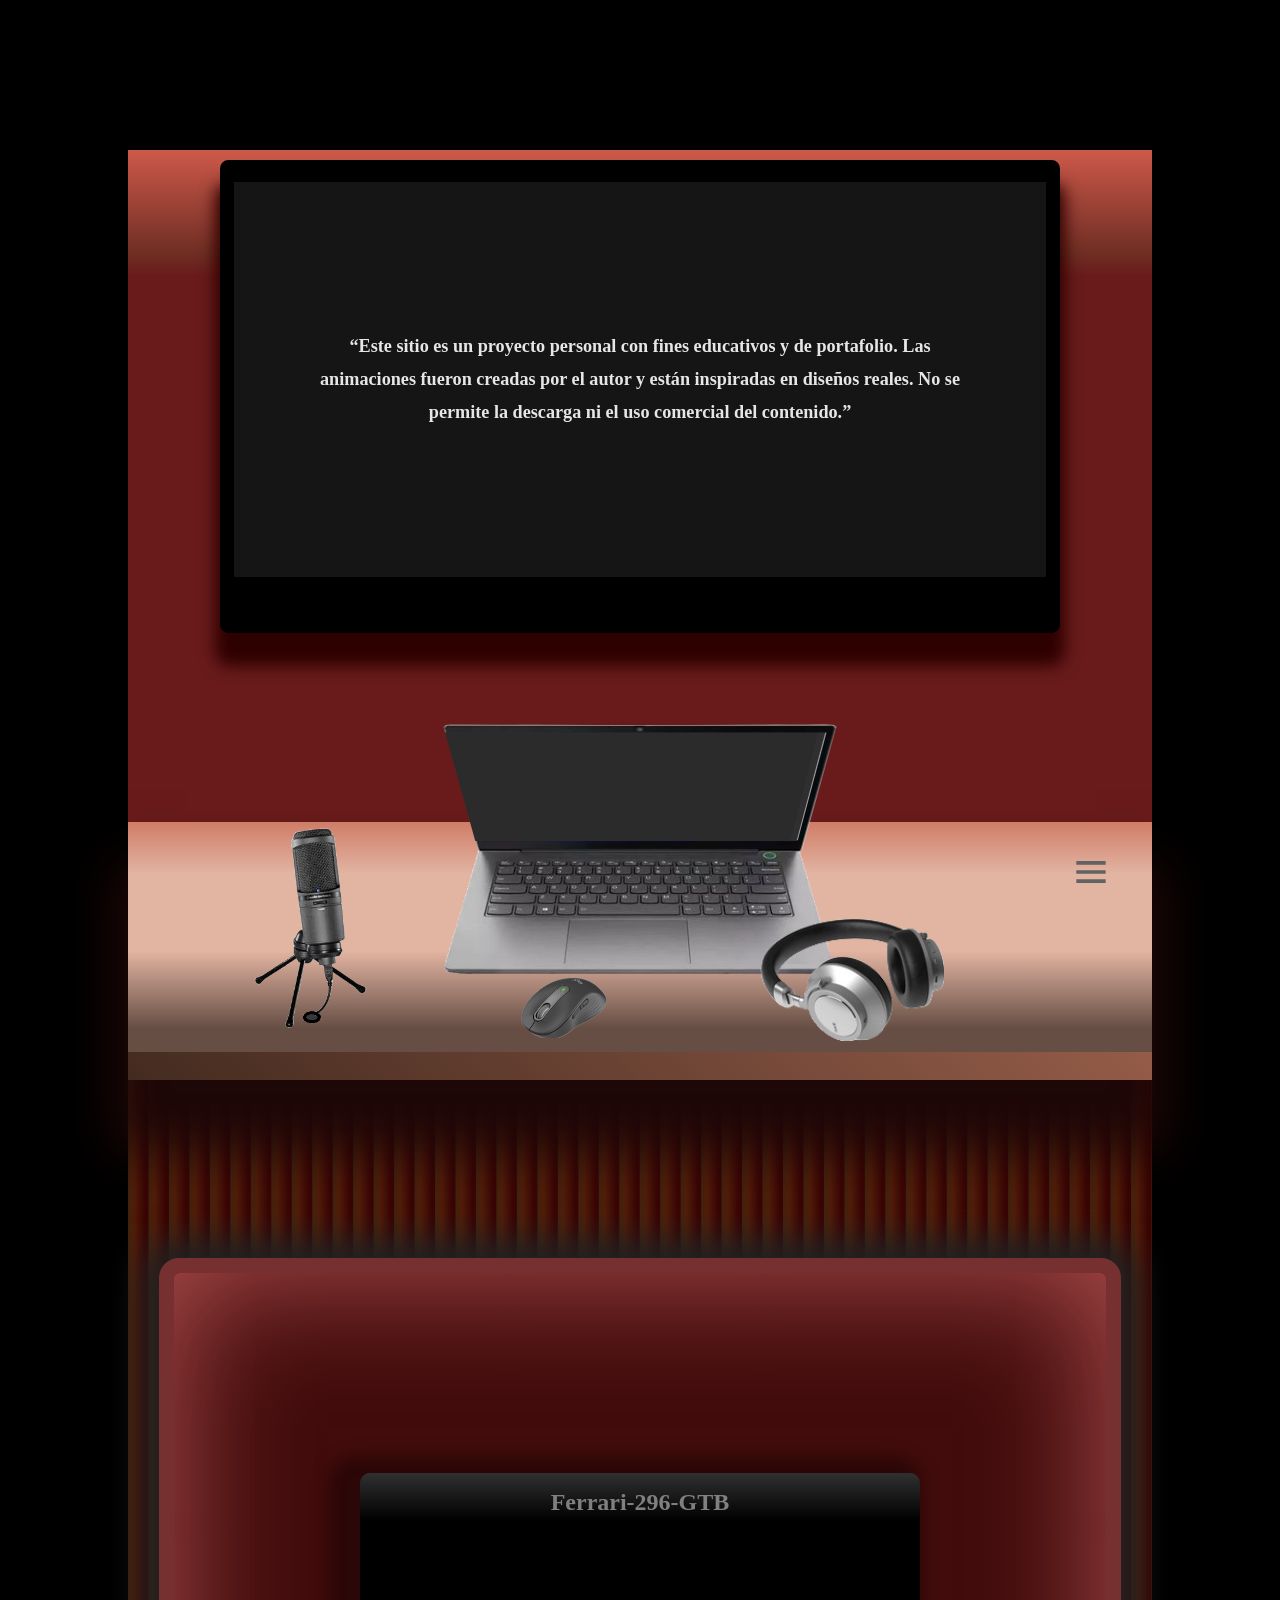
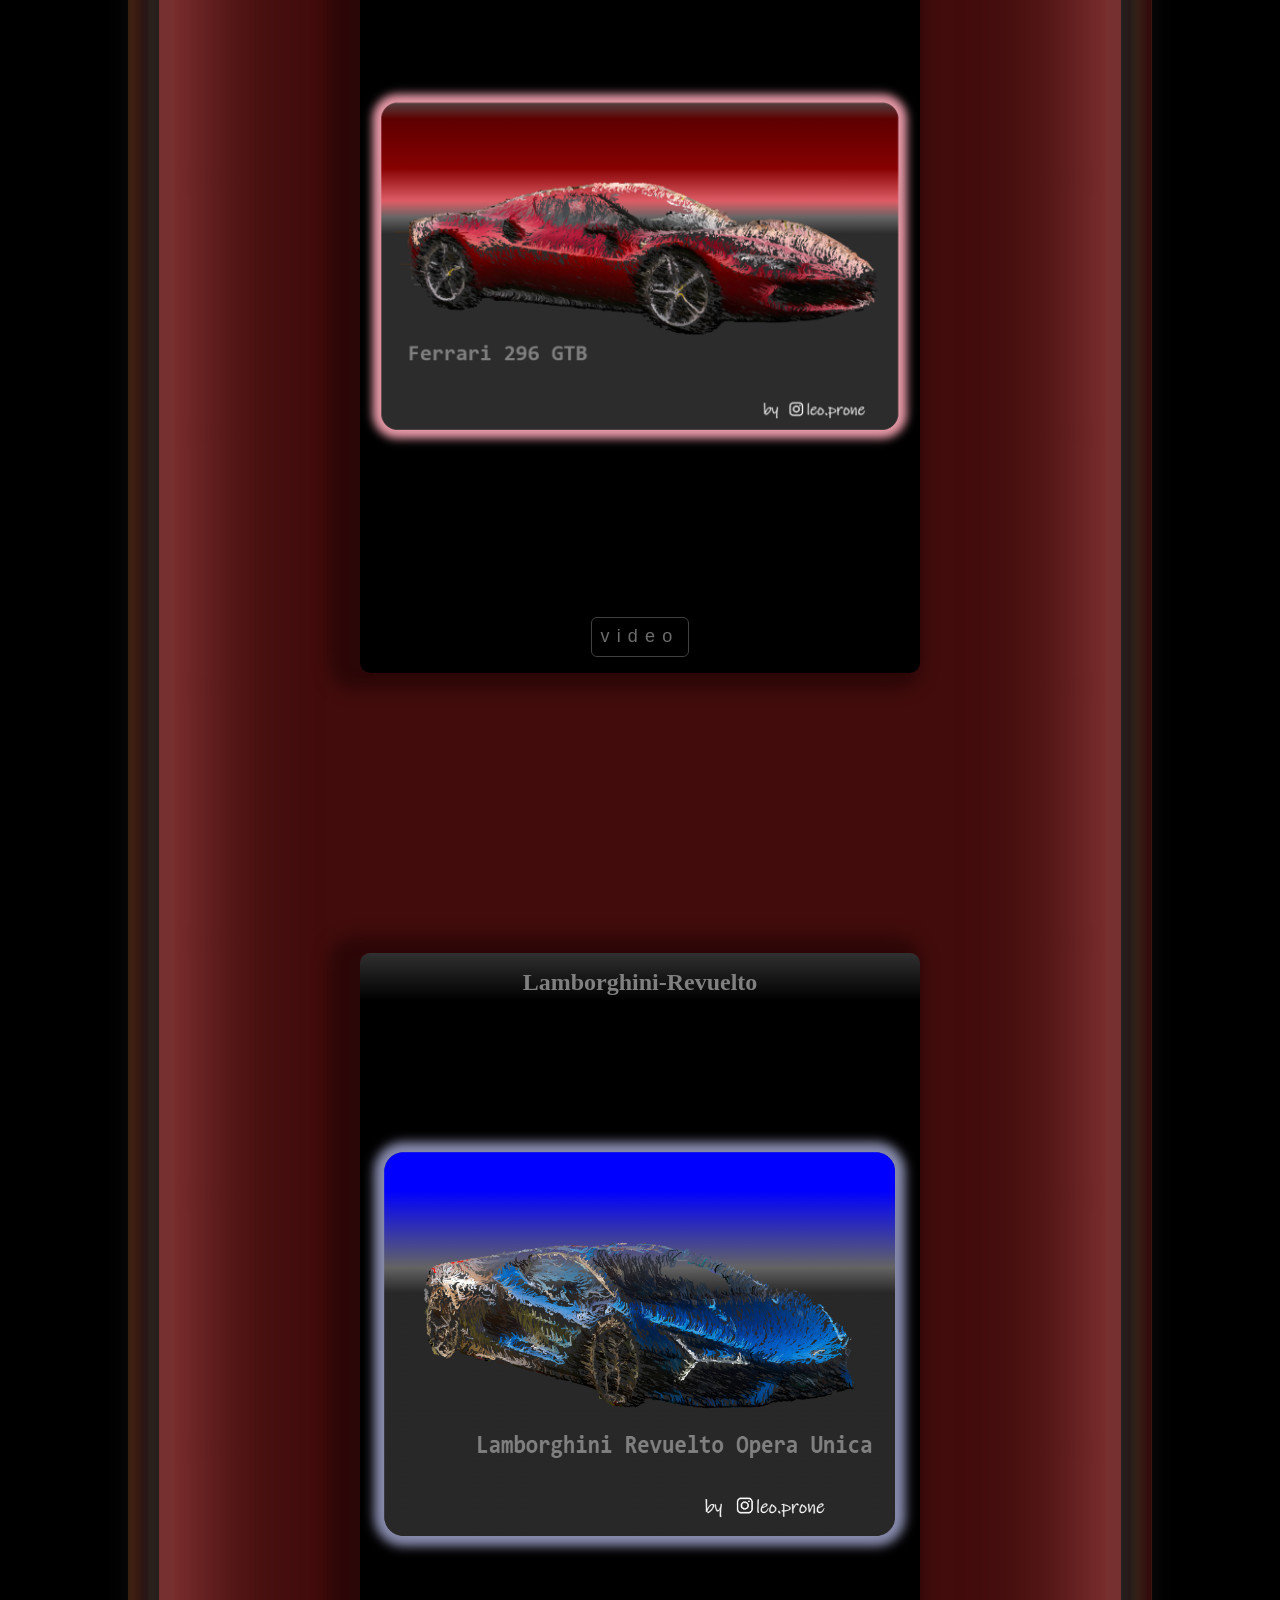
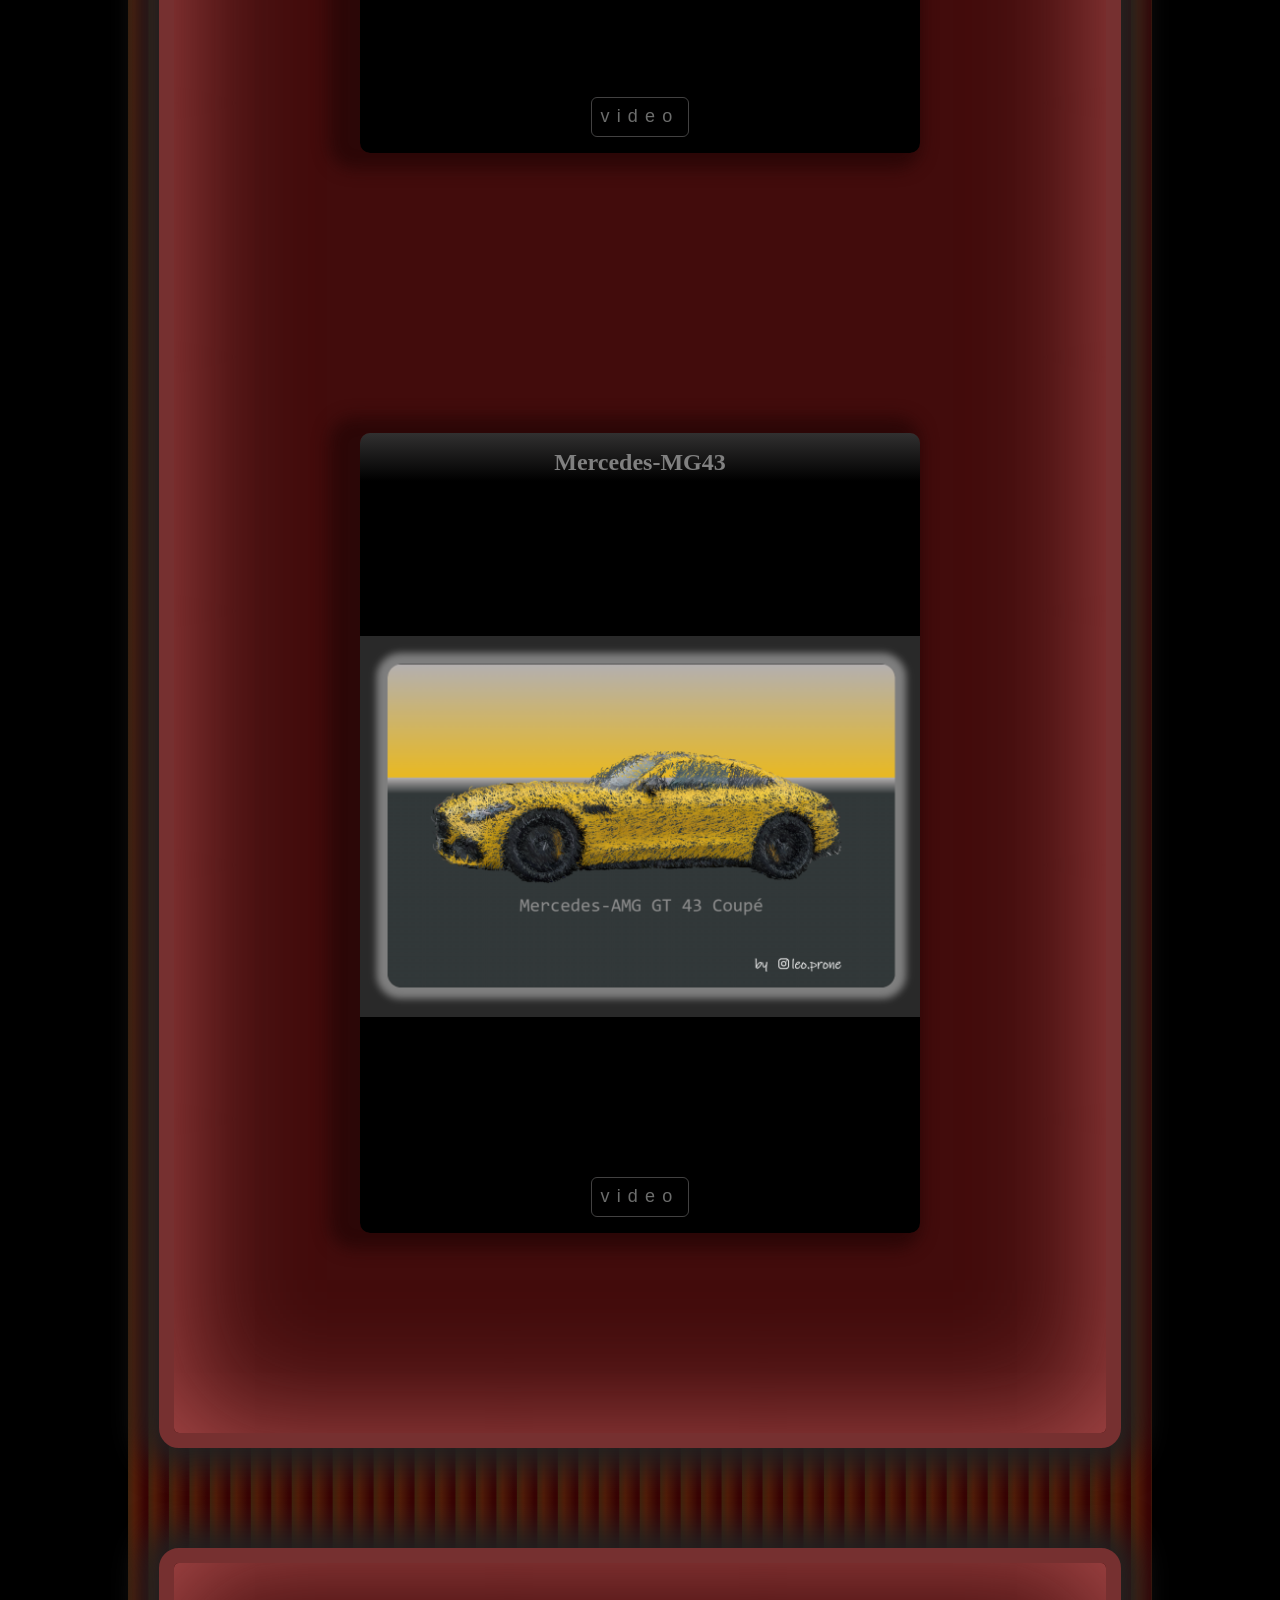
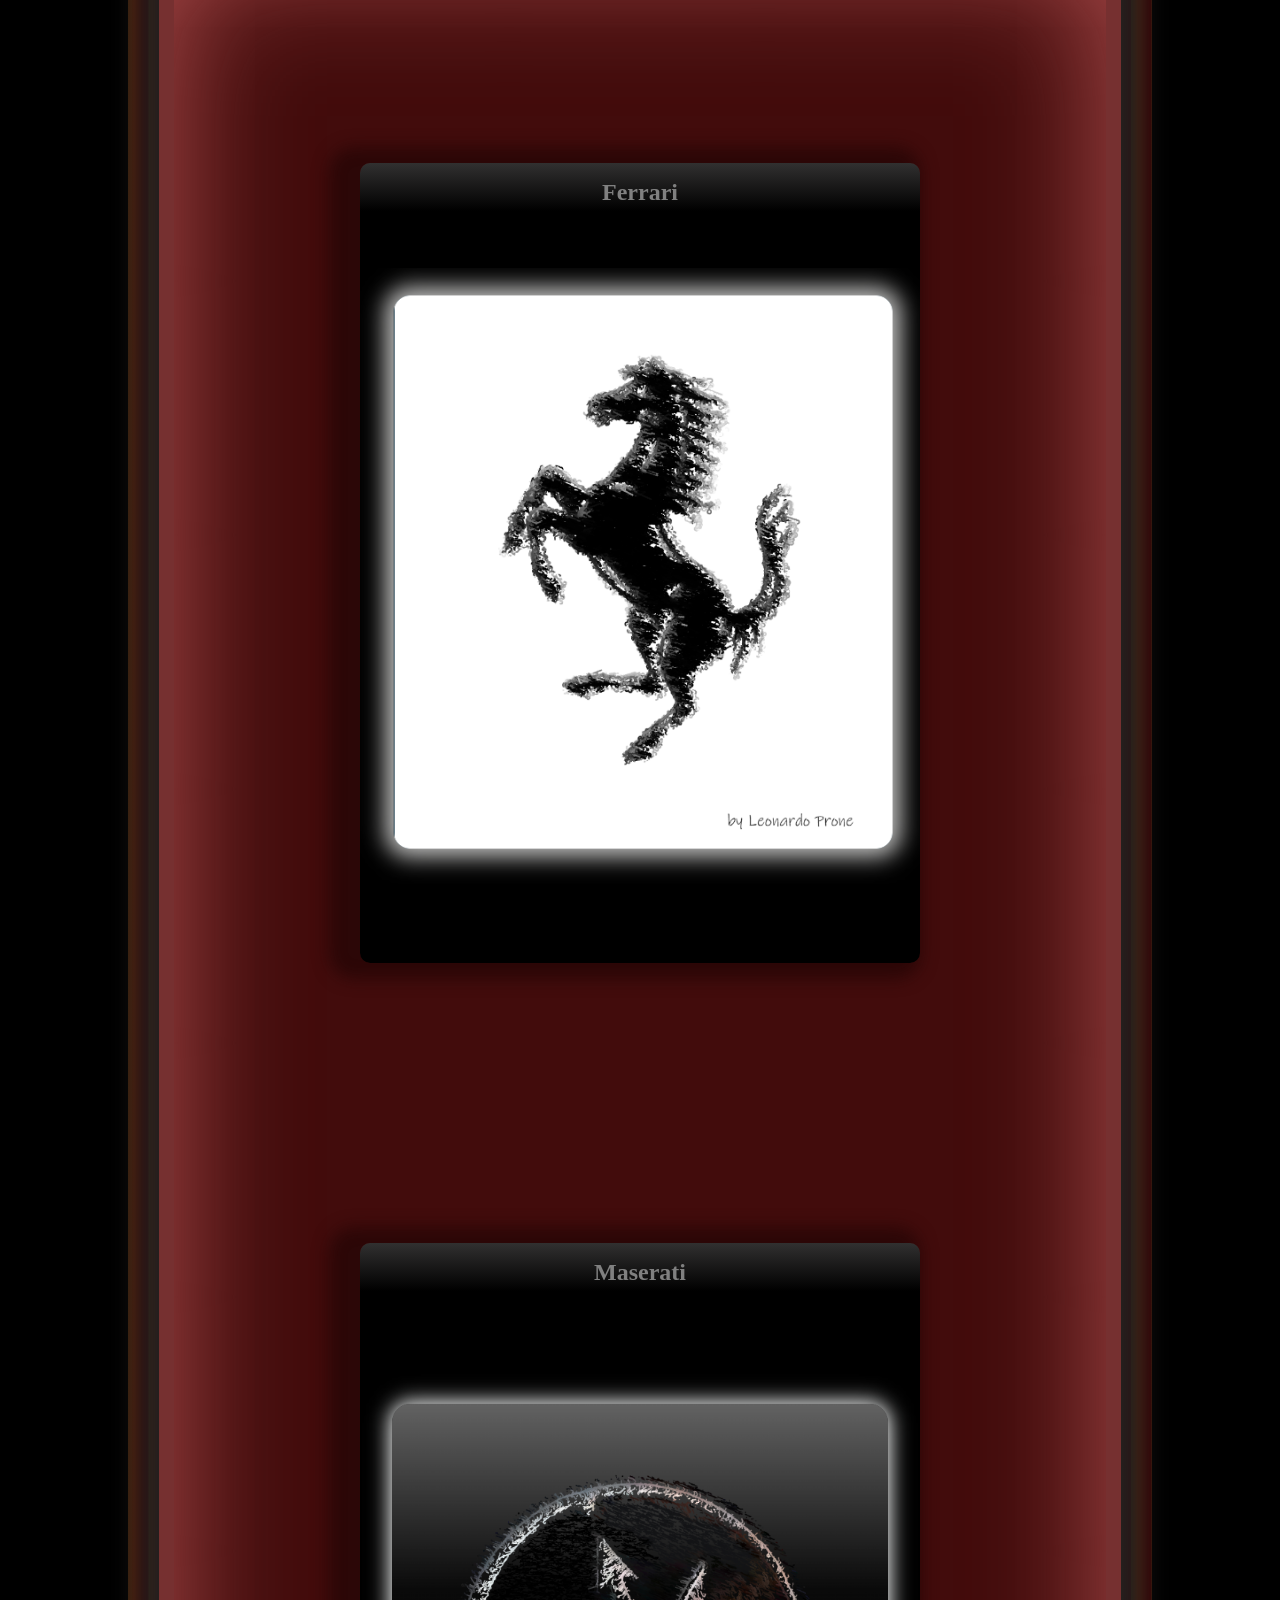
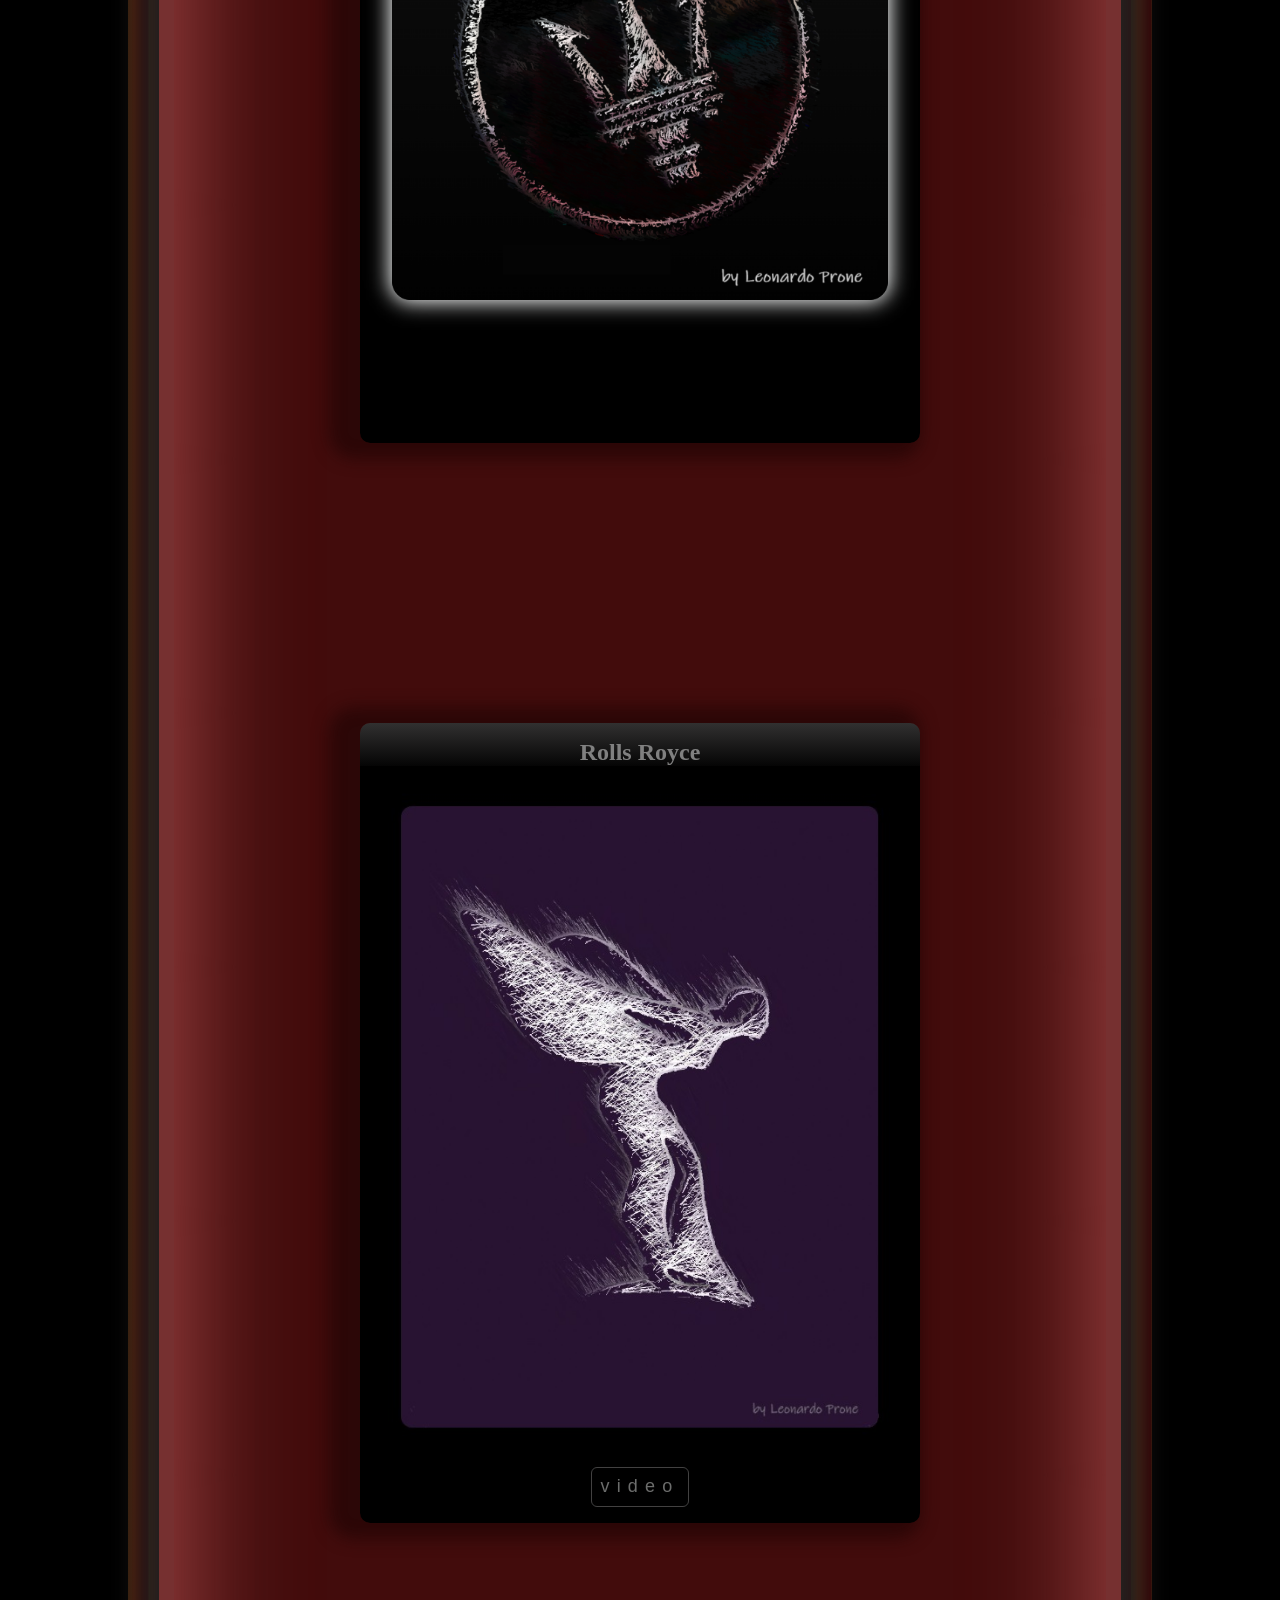
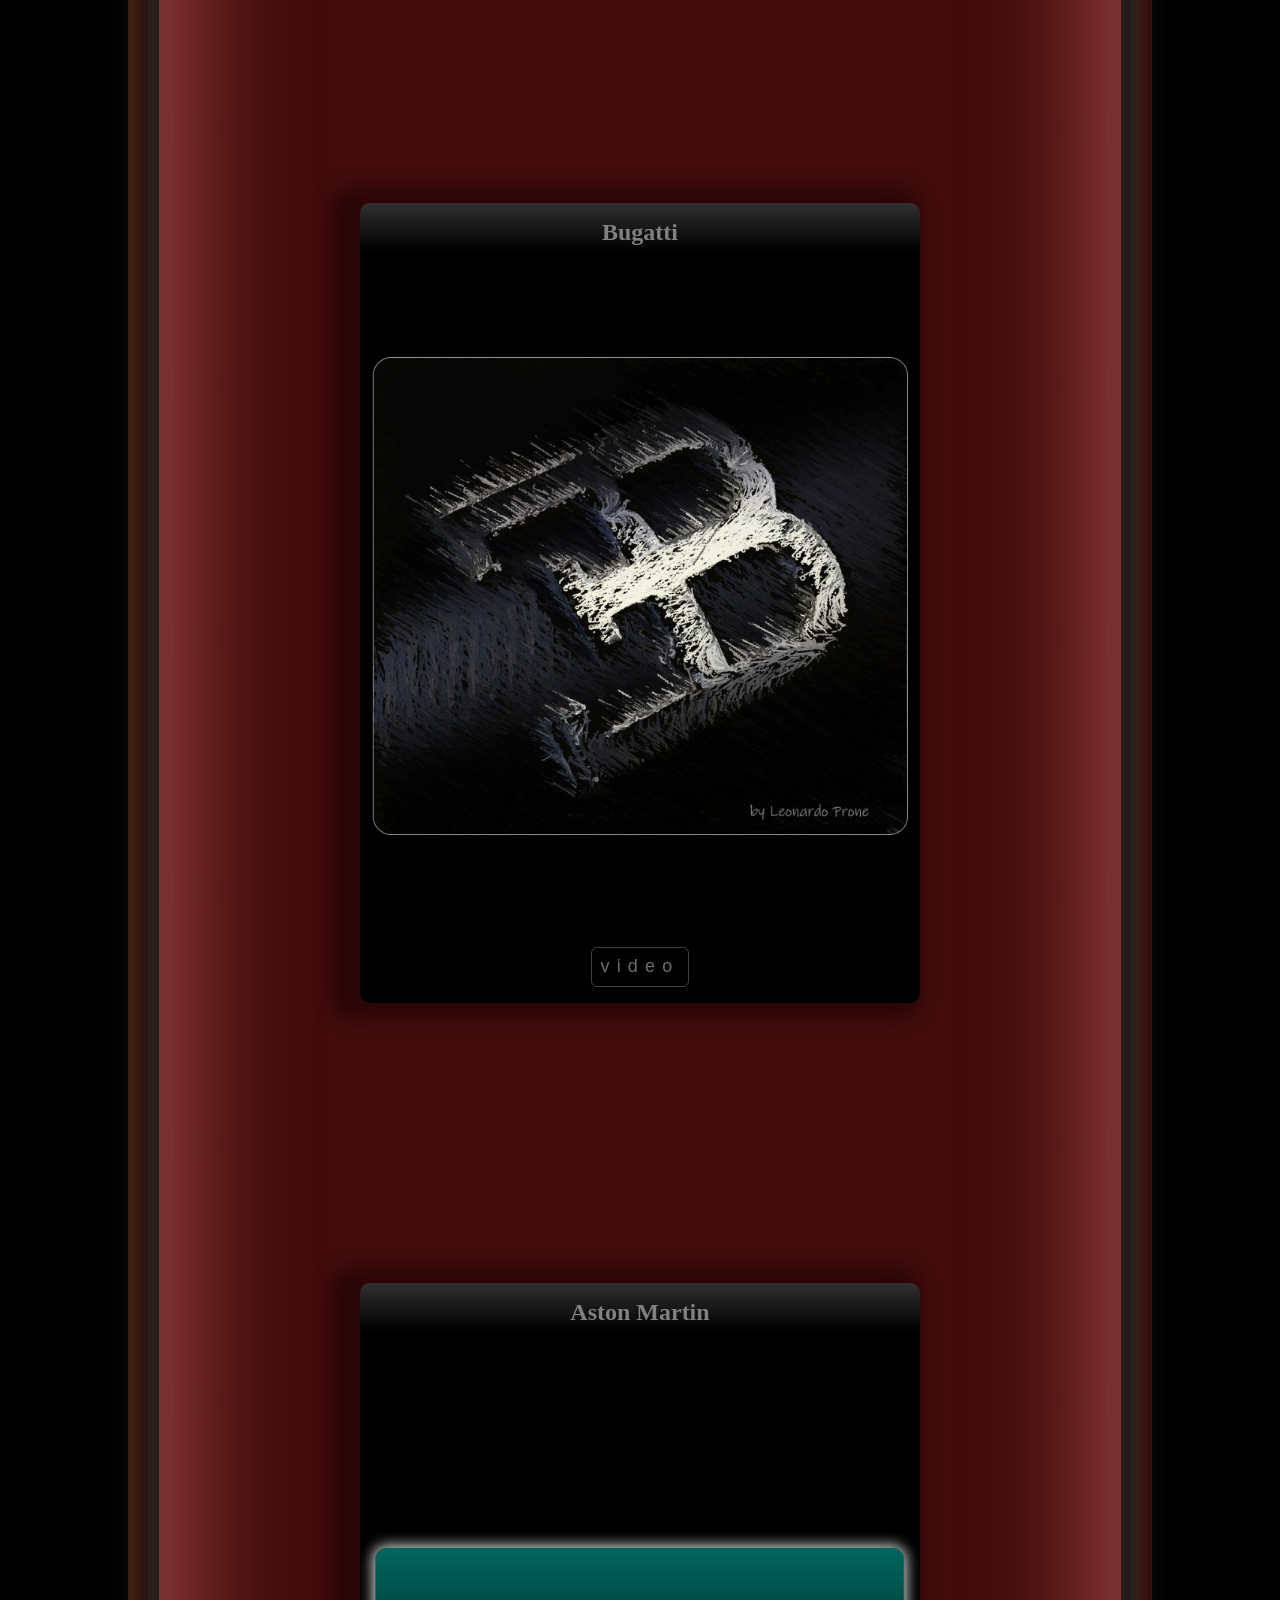
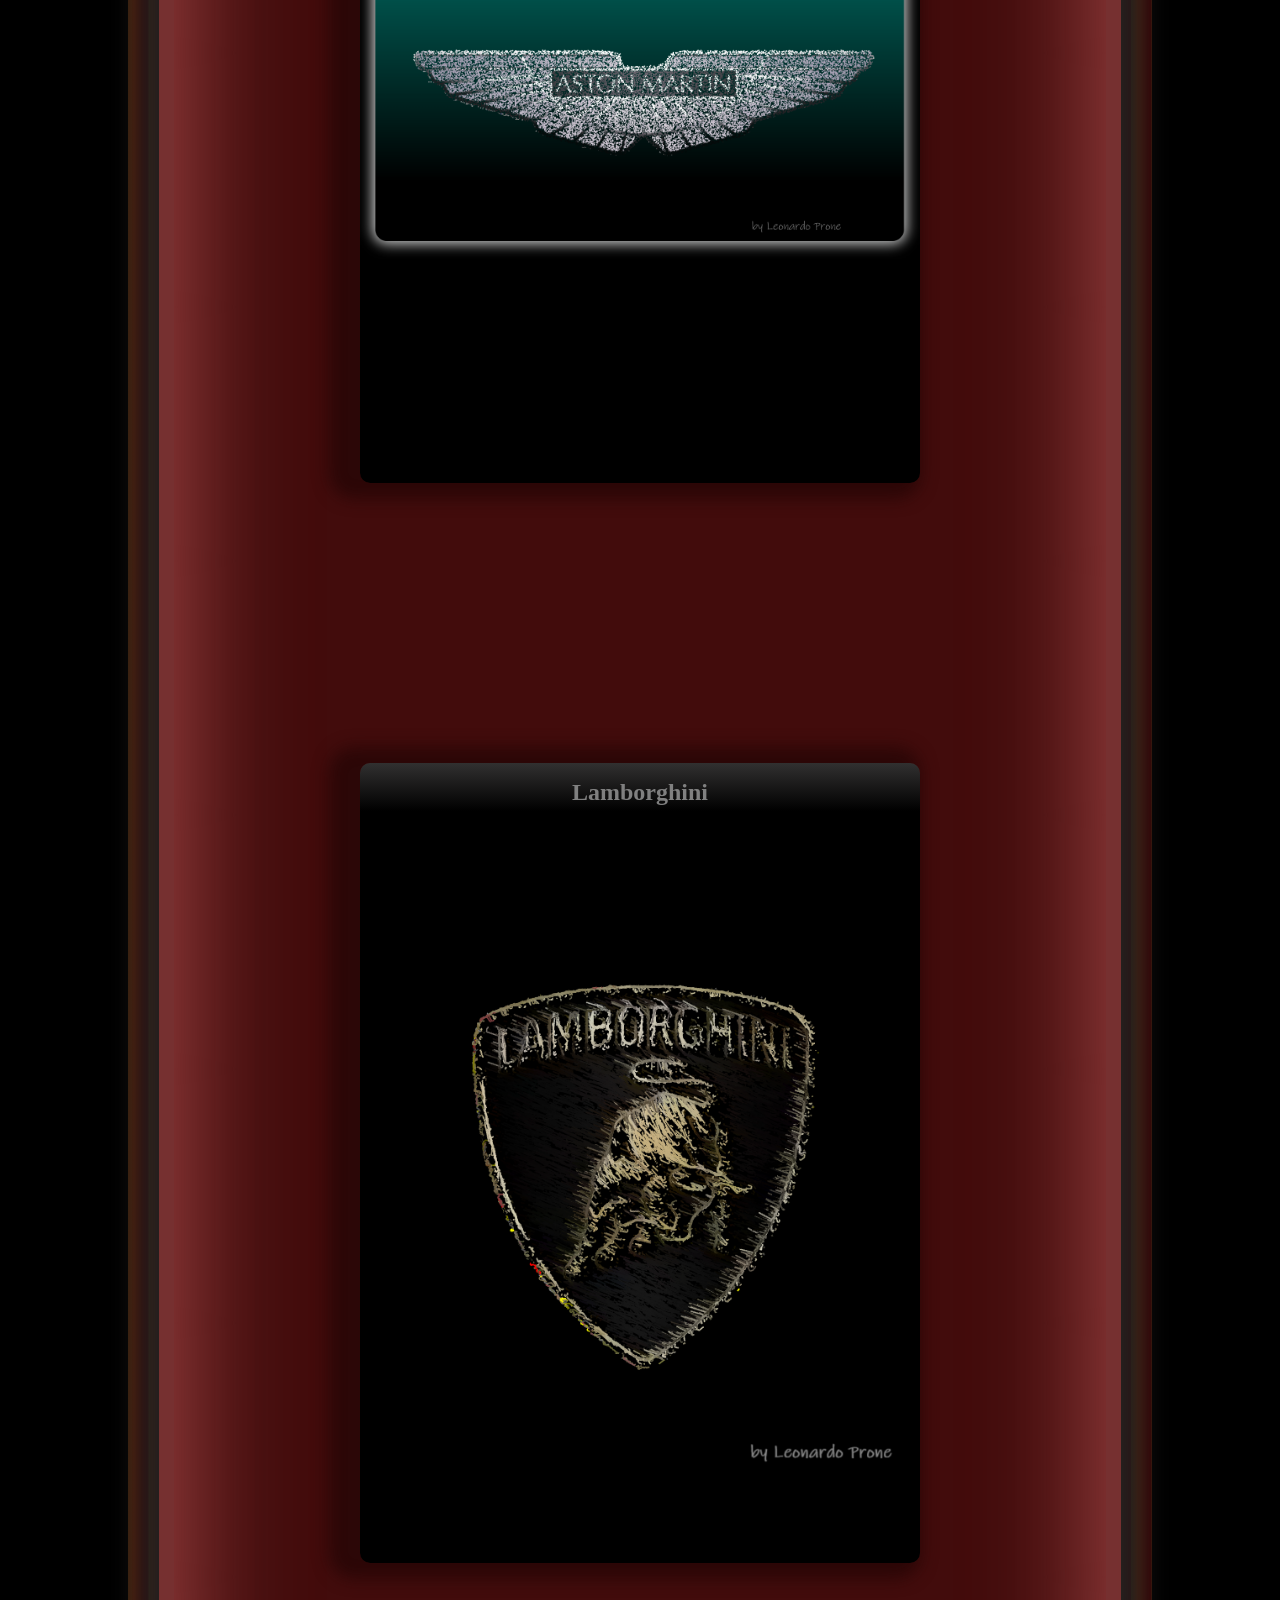
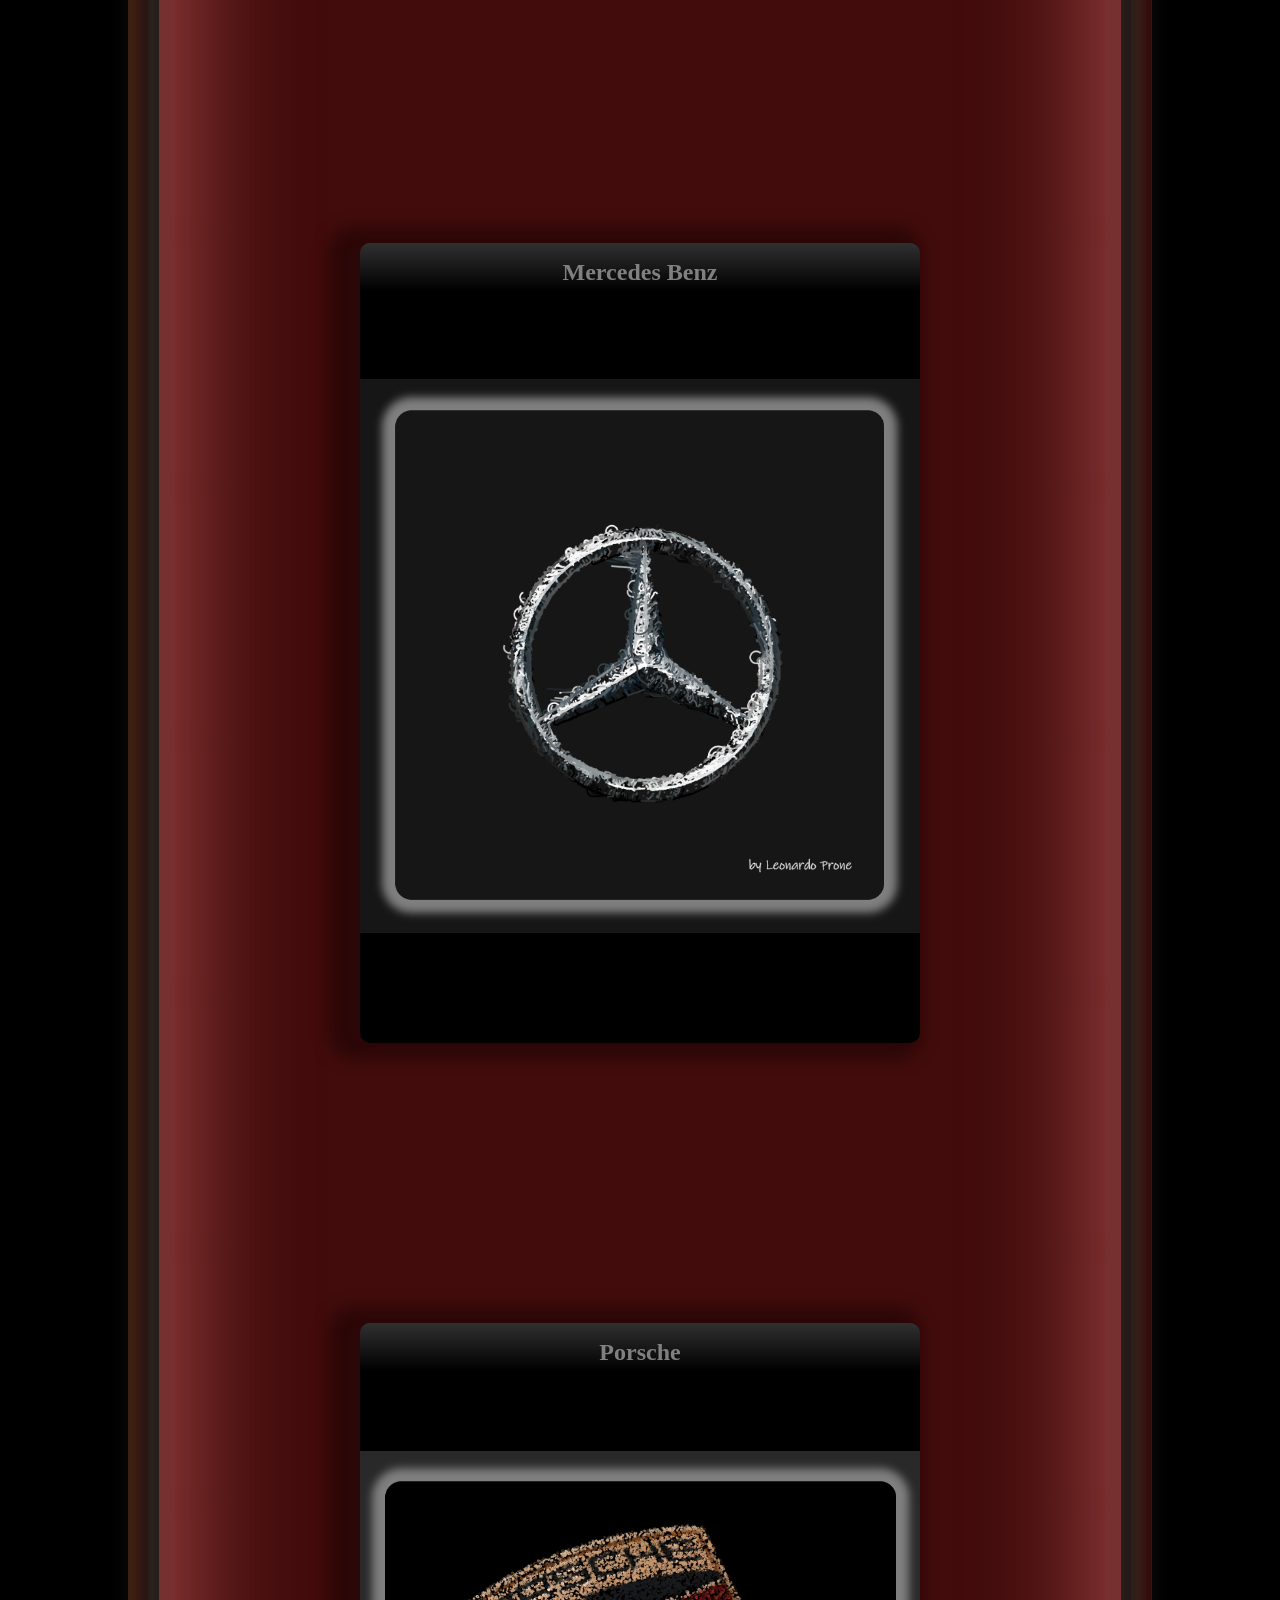
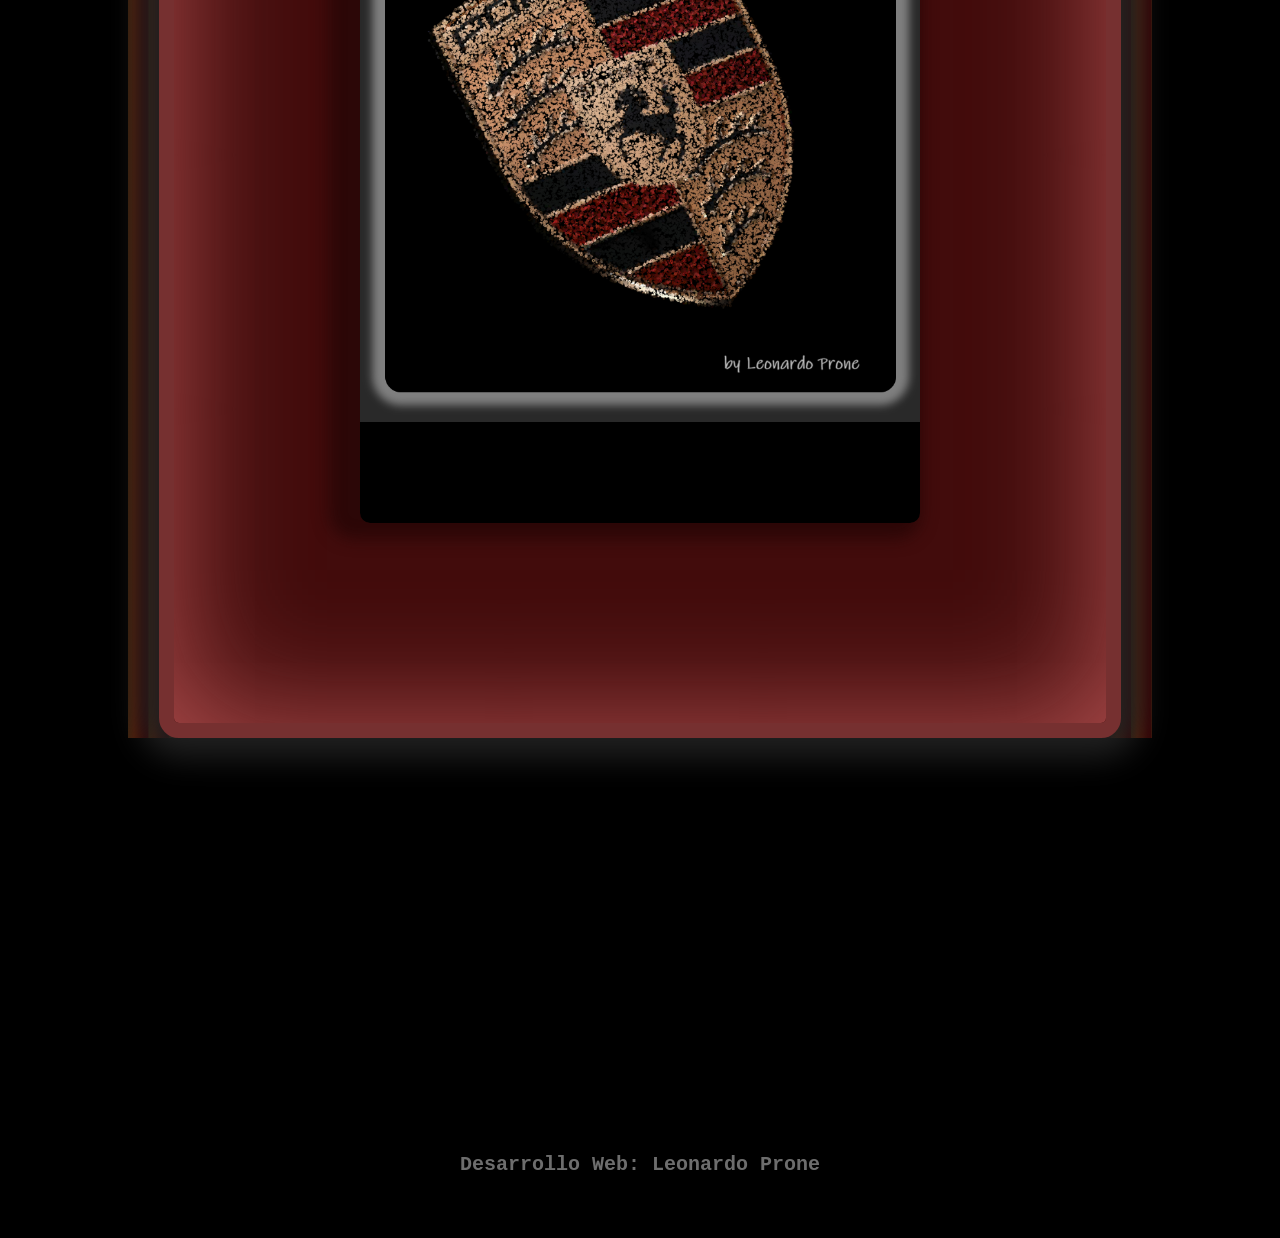
<file: index.html>
<!DOCTYPE html>
<html lang="es">
<head>
    <meta charset="UTF-8">
    <meta http-equiv="X-UA-Compatible" content="IE=edge">
    <meta name="viewport" content="width=device-width, initial-scale=1.0">
    <title>Leo Prone</title>
   <!-- <link rel="icon" href="assets/android-icon-192x192.png">
    -->
    <meta name="theme-color" content="rgb(91, 92, 92)"> 
   <!--  <link rel="stylesheet" href="styles/base.css"> -->
<!--    <link rel="stylesheet" href="styles/base.css">
   <link rel="stylesheet" href="styles/home.css"> 
   <link rel="stylesheet" href="styles/galeria.css">  -->
    
    <!--   <link rel="stylesheet" href="styles/albumes_comas.css"> 
     <link rel="stylesheet" href="styles/temas_individuales.css">  
     -->
     <link rel="stylesheet" href="styles/base.css"> 
     <link rel="stylesheet" href="styles/posta.css">
<!-- 


     <meta name="description" content="Modelo mecanicocuántico del átomo. Energía de orbitales. Radios covalentes o atómicos, iónicos. Energía de ionización. Afinidad electrónica.">
<meta name="theme-color" content="rgb(31, 31, 31)">
    
<link rel="canonical" href="https://www.tomoclasesonline.com/quimica-general-inorganica/estructura-atomica-tabla-periodica.html">
   
<link rel="icon" href="https://www.tomoclasesonline.com/assets/favicon-tco.png">
<link rel="apple-touch-icon" href="https://www.tomoclasesonline.com/assets/favicon-tco.png">

 -->
<!-- REDES SOCIALES -->


<meta property="og:title" content="Pablo Comas - Sitio oficial">
<meta property="og:description" content="">
<meta property="og:url" content="https://leoprone.github.io/pablocomas/index.html">
<meta property="og:image" content="https://leoprone.github.io/pablocomas/assets/hambre-fondo.jpg">

<meta name="twitter:card" content="summary_large_image">
<meta name="twitter:description" content="">
<meta name="twitter:title" content="Pablo Comas - Sitio oficial">
<meta name="twitter:site" content="@eniun_es">
<meta name="twitter:image" content="https://leoprone.github.io/pablocomas/assets/hambre-fondo.jpg">
<meta name="twitter:creator" content="@andylluch">

 
</head>




<body id="body" class="body-home overflow-hidden">


  <header class="header">

<!-- 
     -webkit-box-reflect: below 2rem linear-gradient(to bottom, rgba(0, 0, 0, 0), rgba(0, 0, 0, 0.5));
    -->
 
 <!-- 
    <div class="compartir">
      <h4>compartir</h4>
      <div class="contenedor-redes">
        <a class="facebook redes" href="javascript:void(0)" onclick="javascript:genericSocialShare('https://www.facebook.com/sharer.php?u=leoprone.github.io/pablocomas/index.html')">
          <svg class="redes" xmlns="http://www.w3.org/2000/svg" width="16" height="16" fill="currentColor" class="bi bi-facebook" viewBox="0 0 16 16">
         <path d="M16 8.049c0-4.446-3.582-8.05-8-8.05C3.58 0-.002 3.603-.002 8.05c0 4.017 2.926 7.347 6.75 7.951v-5.625h-2.03V8.05H6.75V6.275c0-2.017 1.195-3.131 3.022-3.131.876 0 1.791.157 1.791.157v1.98h-1.009c-.993 0-1.303.621-1.303 1.258v1.51h2.218l-.354 2.326H9.25V16c3.824-.604 6.75-3.934 6.75-7.951"/>
          </svg>
        </a>  
  
  
  
        <a href="https://twitter.com/share?ref_src=twsrc%5Etfw" class="twitter-share-button" data-show-count="false" target="_blank" rel="noopener">
          <svg class="redes" xmlns="http://www.w3.org/2000/svg" width="16" height="16" fill="currentColor" class="bi bi-twitter-x" viewBox="0 0 16 16">
            <path d="M12.6.75h2.454l-5.36 6.142L16 15.25h-4.937l-3.867-5.07-4.425 5.07H.316l5.733-6.57L0 .75h5.063l3.495 4.633L12.601.75Zm-.86 13.028h1.36L4.323 2.145H2.865z"/>
          </svg>
        </a>
      </div>
        <script async src="https://platform.twitter.com/widgets.js" charset="utf-8"></script>
    </div>
    
  

    TEXTO TRANSPARENTE CON IMAGEN DE FONDO
 
    h1{
      width: 300px;
      padding: 10px;
      font-size: 2.5rem;
      font-weight: bold;
      text-shadow: -8px 10px .5rem rgb(35, 34, 34);
      text-align: center;
      margin: 100px auto;
      border: 10px solid rgb(198, 195, 195);
      border-radius: 5px;
      background: url("assets/images/img-yo.jpg") no-repeat center bottom;
      -webkit-background-clip: text;
      background-size: cover;
      box-shadow: 0 15px 2rem .2rem black, inset 0 0 1rem .3rem rgb(125, 124, 124);
      background-clip: text;
      color: transparent;
     
    }
     -->




      <section class="container">       
              <!--<div class="logo">
               <a href="index.html#inicio"><img src="assets/android-icon-192x192.png" alt=""></a>
              </div>-->        
          
<!--          
              <button class="menu-btn">
                <svg xmlns="http://www.w3.org/2000/svg" width="44" height="44" viewBox="0 0 20 20">
                   <path d="M4 6H20V8H4zM4 11H20V13H4zM4 16H20V18H4z" />
                </svg>
                <svg class="none" xmlns="http://www.w3.org/2000/svg" width="44" height="44" viewBox="0 0 20 20">
                   <path
                     d="M16.192 6.344L11.949 10.586 7.707 6.344 6.293 7.758 10.535 12 6.293 16.242 7.707 17.656 11.949 13.414 16.192 17.656 17.606 16.242 13.364 12 17.606 7.758z" />
                </svg>
               </button> -->

               <button class="menu-btn">
                <svg xmlns="http://www.w3.org/2000/svg" width="44" height="44" viewBox="0 0 24 24">
                  <path d="M4 6H20V8H4zM4 11H20V13H4zM4 16H20V18H4z" />
                </svg>
                <svg class="none" xmlns="http://www.w3.org/2000/svg" width="44" height="44" viewBox="0 0 24 24">
                  <path
                    d="M16.192 6.344L11.949 10.586 7.707 6.344 6.293 7.758 10.535 12 6.293 16.242 7.707 17.656 11.949 13.414 16.192 17.656 17.606 16.242 13.364 12 17.606 7.758z"/>
                </svg>
              </button>

        <nav class="menu">
          <a href="" class="contacto-mio">leoprone@gmail.com</a>
        <!--   <a href="index.html#discografia">Discografía</a>
          <a href="index.html#galeria">Galería</a>
          <a href="index.html#agenda">Agenda</a>
          <a href="https://pablocomas.bandcamp.com/" target="_blank" rel="noopener">Tienda</a>
          <a href="index.html#contacto">Contacto</a> -->
          <!--<a href="privacy_policy.html">Política de Privacidad</a>-->
          <br>
          <br>

        </nav>
      </section>
    </header>

  


    <div class="bienvenida-container">
      <div class="bienvenida">Bienvenido</div> 
    </div>

<div class="container-total">
 <!--  <div class="bienvenida-container">
    <div class="bienvenida">Bienvenido</div> 
  </div> -->
  
      <div class="pared-monitor">
        
            <div class="botones-download-video">
              <!--  botón descarga video Ferrari 296GTB -->
             <!--  <div id="btn-download-video-ferrari296" class="btn-download display-none">
                  <a  href="assets/videos/video_audio_ferrari296GTB_compr.mp4"  download="video_ferrari296"></a>
              </div> -->

              <!--  botón descarga video  Lamborghini Revuelto   -->
             <!--  <div id="btn-download-video-lamborghini-revuelto" class="btn-download display-none">
                <a  href="assets/videos/video_lamborghini_revuelto.mp4"  download="video_lamborghini_revuelto"></a>
            </div>
 -->
            
              <!--  botón descarga video Mercedes MG43  -->
             <!--  <div id="btn-download-video-mercedes-mg43" class="btn-download display-none">
                <a  href="assets/videos/video_mercedes_mg43.mp4"  download="video_mercedes_mg43"></a>
            </div>
 -->
              <!--  botón descarga video logo Bugatti - audio  -->
            <!--   <div id="btn-download-video-logo-bugatti-audio" class="btn-download display-none">
                <a  href="assets/videos/video_audio_logo_bugatti_compr.mp4"  download="video_audio_logo_bugatti_compr.mp4"></a>
            </div> -->

            
              <!--  botón descarga video logo Rolls Royce -->
            <!--   <div id="btn-download-video-logo-rolls-royce" class="btn-download display-none">
                <a  href="assets/videos/video_logo_rolls_royce_compr.mp4"  download="video_logo_rolls_royce_compr.mp4"></a>
            </div> -->

            </div>
   
      <div id="monitor" class="monitor">
   <!--   <video id="video-graffiti" class="video video-graffiti display-none" loop src="assets/videos/video_mercedes_mg43.mp4" width="300" height="169"></video>
    -->
          <p id="aviso">
            “Este sitio es un proyecto personal con fines educativos y de portafolio. Las animaciones fueron creadas por el autor y están inspiradas en diseños reales. No se permite la descarga ni el uso comercial del contenido.”
          </p>
        
          <video id="video-ferrari-296"  class="video display-none"  src="assets/videos/video_audio_ferrari296GTB_compr.mp4" loop></video>
          <video id="video-lamborghini-revuelto" class="video display-none" src="assets/videos/video_lamborghini_revuelto.mp4" loop></video>
          <video id="video-mercedes-mg43" class="video display-none" src="assets/videos/video_mercedes_mg43.mp4" loop></video>
          <video id="video-logo-bugatti" class="video display-none" src="assets/videos/video_audio_logo_bugatti_compr.mp4" loop></video>
          <video id="video-logo-rolls-royce" class="video display-none" src="assets/videos/video_logo_rolls_royce_compr.mp4" loop></video>
   
  </div>
  <div id="monitor-mobile" tabindex="-1" ></div> 
</div>

   


   

<div class="notebook-table">

  <div class="notebook">
    <div  class="display">
      <div class="black-screen"></div>
      <div class="explorer-container">
       
          <ul class="nav">
          <li><input type="button" id="btn-graffiti" class="btn-video" ></li>
           
      
            <li><span>assets</span>
              <ul class="submenu">
                <li><a href="">img_1.jpg</a></li>
                <li><a href="">img_2.jpgl</a></li>
                <li><a href="">img_3.jpg</a></li>
                <li><a href="">img_4.jpg</a>
                <li><a href="">img_5.jpg</a>
                <li><a href="">img_6.jpg</a>
                
                
               </ul>
             </li>
              <li>
                  <span>Components</span>
                  
                </li>
                <li>
                  <span>Modules</span>
                  
                </li>
                <li>
                  <span>js</span>
                  
                </li>

                <li><span>styles</span>
                  
                    </li>
      
                <li><span>index.html</span></li>

              </ul>
            
        
      </div> 

      <div class="file-container">
        <pre id="file" class="file"></pre>
      </div>

<div id="monitor-desk" tabindex="-1"></div> 



    </div>
    <div class="kb">
      <div class="btn-power-notebook"></div>
    </div>



    <div class="auriculares"></div>
    <div class="mic"></div>
    <div class="mouse"></div> 
  </div>
      
  <!-- <button id="ver-codigo" class="ver-codigo">Demo</button>  
  
   <a href="#monitor"><button id="ver-codigo" class="ver-codigo">Demo</button></a>  
   -->
  <div class="table">
    
  </div> 
</div>








<section class="images">
  
  <!--  FERRARI 296 GTB  -->
 <div class="card">
  <!-- <a href="assets/images/img_ferrari296GTB.png"  class="btn-video" download="Ferrari-296-GTB"></a>
 -->
   <span class="marca">Ferrari-296-GTB</span>
   <div class="image">
    <img src="assets/images/img_ferrari296GTB.png">
  </div>
  <a href="#monitor"><input type="button" class="btn-video" id="btn-ferrari-296" value="video"></a>

   </div>
   

 <!--  LAMBORGHINI REVUELTO  -->
 <div class="card">
  <!-- <a href="assets/images/img_lamborghini_revuelto.png"  class="btn-video" download="Lamborghini-Revuelto"></a>
 -->
  <span class="marca">Lamborghini-Revuelto</span>
  <div class="image">
    <img src="assets/images/img_lamborghini_revuelto.png">
  </div>
  <a href="#monitor"><input type="button" class="btn-video" id="btn-lamborghini-revuelto" value="video"></a>
  
   </div>
 


 <!--  MERCEDES MG43  -->
 <div class="card">
 <!--  <a href="assets/images/img_mercedes_amg_gt43.png"  class="btn-video" download="Mercedes-MG43"></a> -->
   <span class="marca">Mercedes-MG43</span>
   <div class="image">
    <img src="assets/images/img_mercedes_amg_gt43.png">
  </div>
  <a href="#monitor"><input type="button" class="btn-video" id="btn-mercedes-mg43" value="video"></a>
 
   </div>
 
</section> 




<section class="images">
  
  <!--  FERRARI LOGO  -->
 <div class="card">
  <!-- <a href="assets/images/img_logo_ferrari.png"  class="btn-video" download="logo_ferrari"></a>
 -->
   <span class="marca">Ferrari</span>
   <div class="image">
    <img src="assets/images/img_logo_ferrari.png">
  </div>
  <!-- <a href="#monitor"><input type="button" class="btn-video" id="btn-logo-ferrari" val></a> -->
 
  </div>
   



 <!--  MASERATI LOGO -->
 <div class="card">
 <!--  <a href="assets/images/img_logo_maserati.png"  class="btn-video" download="logo_maserati"></a>
 -->
   <span class="marca">Maserati</span>
   <div class="image">
    <img src="assets/images/img_logo_maserati.png">
  </div>
  <!-- <a href="#monitor"><input type="button" class="btn-video" id="btn-logo-maserati" value="video"></a> -->
 
   </div>
 



 
 <!--  ROLLS ROYCE LOGO -->
 <div class="card">
  <!-- <a href="assets/images/img_logo_rolls_royce.jpg"  class="btn-video" download="logo_rolls_royce"></a>
 -->
  <span class="marca">Rolls Royce</span>
  <div class="image">
    <img src="assets/images/img_logo_rolls_royce.jpg">
  </div>
  <a href="#monitor"><input type="button" class="btn-video" id="btn-logo-rolls-royce" value="video"></a>
 
   </div>
 


 <!--  Bugatti LOGO - Audio -->
 <div class="card">
  <!-- <a href="assets/images/img_logo_bugatti.png"  class="btn-video" download="logo_bugatti"></a>
 -->
  <span class="marca">Bugatti</span>
  <div class="image">
    <img src="assets/images/img_logo_bugatti.png">
  </div>
  <a href="#monitor"><input type="button" class="btn-video" id="btn-logo-bugatti" value="video"></a>
 
   </div>


 <!--  ASTON MARTIN LOGO -->
 <div class="card">
  <!-- <a href="assets/images/img_logo_aston_martin_verde.png"  class="btn-video" download="logo_aston_martin"></a>
  -->
  <span class="marca">Aston Martin</span>
 <!--  <a href="#monitor"><input type="button" class="btn-video" id="btn-logo-aston-martin" value="video"></a>
 -->  <div class="image">
    <img src="assets/images/img_logo_aston_martin_verde.png">
  </div>
  </div>
 




 <!--  LAMBORGHINI LOGO -->
 <div class="card">
  <!-- <a href="assets/images/img_logo_lamborghini.png"  class="btn-video" download="logo_lamborghini"></a>
 -->
  <span class="marca">Lamborghini</span>
   <div class="image">
    <img src="assets/images/img_logo_lamborghini.png">
  </div>
  <!-- <a href="#monitor"><input type="button" class="btn-video" id="btn-logo-lamborghini" value="video"></a> -->
 
  </div>
 


 <!--  MERCEDES LOGO  -->
 <div class="card">
  <!-- <a href="assets/images/img_logo_mercedes_benz.png"  class="btn-video" download="logo_mercedes_benz"></a>
 -->
  <span class="marca">Mercedes Benz</span>
   <div class="image">
    <img src="assets/images/img_logo_mercedes_benz.png">
  </div>
  <!-- <a href="#monitor"><input type="button" class="btn-video" id="btn-logo-mercedes-benz" value="video"></a> -->
 
   </div>
 


 
 <!--  PORSCHE LOGO  -->
 <div class="card">
  <!-- <a href="assets/images/img_logo_porsche.png"  class="btn-video" download="logo_porsche"></a>
 -->
  <span class="marca">Porsche</span>
  <!-- <a href="#monitor"><input type="button" class="btn-video" id="btn-logo-porsche" value="video"></a>
  --> <div class="image">
    <img src="assets/images/img_logo_porsche.png">
  </div>
  </div>
</section> 


</div>

    <!--FOOTER-->
    <footer class="footer">
      
        
     <small><a href="">Desarrollo Web: Leonardo Prone</a></small>
     
    

   </footer>
<script src="js/posta.js"></script>  
   <script type="text/javascript">
    function genericSocialShare(url){
        window.open(url,'sharer','toolbar=0,status=0,width=648,height=395');
        return true;
    }
    </script>
  

</body>

</html>
</file>
<file: styles/base.css>
:root{

  --menu-btn-color: rgb(99, 170, 177);
  --second-color: rgb(129, 127, 127);


/* 
  --first-color: rgb(177, 173, 173); */


   --link-color: aquamarine;
  
   --black-play: black;
  
   --bg-color: rgb(79, 89, 112);
   --tapa-album-color: rgb(253, 49, 35);
   --black-suave: rgb(19, 19, 19);

}




  *,*::after, *::before {
    box-sizing: inherit;
}



body{
margin: 0%;
padding: 0%;
background-color: var(--black-suave);
/* background-image: url("../assets/hambre-fondo.jpg");
background-repeat: repeat-y; */

}








/* 


  @font-face {
 
    font-family: "fuente-mia";
    src: url("../assets/Fuente_mia_ultima-Regular.ttf");
  }  */

.font-size{
  font-size: 0.15px;
}

  html{
    box-sizing: border-box;
    scroll-behavior: smooth;
    
    font-size: 16px;
    font-family: "fuente-mia";
   
    font-weight: bold;
   
}




h1{
  font-size: 2.5rem;
}


h2{
  font-size: 2.25rem;
}


h3{
  font-size: 2rem;
}


h4{
  font-size: 1.75rem;
}


h5{
  font-size: 1.5rem;
}


h6{
  font-size: 1.25rem;
}





    /* ********** Menu ********** */
    .menu-btn {
     
      border: 0;
      cursor: pointer;
      background-color: rgb(21, 21, 21, 0);
      margin-left: 85%;
      margin-top: -10px;
      
    }
    
    .menu-btn svg {
      fill: rgb(98, 98, 98);
        
    }
    
    .menu {
      position: fixed;
      left: 0;
      bottom: 0;
      width: 100%;
      display: flex;
      flex-direction: column;
      background-color: rgba(5, 5, 5, 0.75);
      
      opacity: 0;  
      pointer-events: none;
      transition: opacity 0.8s ease;
      z-index: -1;
    }
    
    .menu.is-active {
      opacity: 1;
      pointer-events: auto;
    }
    
    .menu a {
      padding: 1rem;
      font-size: 1.5rem;
      font-weight: 100;
      text-align: center;
      text-decoration: none;
      color: rgb(98, 98, 98);
    }
    
    /* .menu a:hover {
      color: rgb(98, 98, 98);
   
      font-size: 1.5rem;
    } */

    .none {
      display: none;
    } 
    
    
    /*  @media screen and (min-width: 1024px) {
      
      
      
      .menu-btn {
        display: none;
      }
    
      .menu {
        position: sticky;
        width: auto;
        flex-direction: row;
        opacity: 1;
        pointer-events: auto;
        top: 0;
        left: 75%;
        padding-top: 5px;
        z-index: 0; 
      }
    
      .menu a {
          font-size: 1.2rem;
        padding: 0 0.4rem;
        color: var(--first-color);
        
      }
    
      .menu a:last-child { 
        padding-right: 0;
        margin-right: 1rem;
      }
    
      .menu a:hover {
        background-color: transparent;
        font-size: 1.2rem;
        
      }
    } */
    

/*      
@keyframes humo-h1{
0%{
  transform: translateX(300px);
}
50%{
  transform: translateX(-30px);
}
100%{
  transform: translateX(300px);
}
}
.humo-h1{
width: 5px;
height: 1px;
top: 400px;
background-color: rgb(193, 195, 196);
box-shadow: 0 0 7rem 7rem rgb(193, 195, 196);
position: sticky;
z-index: -1;
animation: humo-h1 20s linear infinite;
}*/







  /*COMPARTIR EN R.R.S.S.*/

  .compartir{
    position: fixed;
    bottom: 10px;
    left: 2px;
    
   /*  position: relative; */
    z-index: 995;
      width: 30%;
      height: 50px;
 
  
    color: var(--second-color);
    
      margin-left: 25px;
    margin-top: 10px;
    padding-top: 1px;
    padding-bottom: 3px;
      text-align: left;
   
    }
    
    .compartir h4{
    margin-top: -2px;
    margin-left: 14px;
   
    padding-left: 10px;
    color: var(--menu-btn-color);
    font-weight: 100;
    font-size: 16px;
   
    }



    .compartir svg{
    width: 20px;
    height: 20px;
    fill: var(--menu-btn-color);
    margin-right: 25px;
    
    }

  .redes{
   /*  position: relative; */
    /* margin-top: -3px; */
  
    display: inline-block;
    
    width: auto;
    height: 20px;
    
    font-size: 14px;
   
    text-align: center;
    
    /* top: -15px; */
    color: var(--first-color);
  
    text-decoration: none;
    font-weight: 100;
    margin-right: -12px;
    transition: color 0.3s ease-in;
    
  }
  

.contenedor-redes{
  position: fixed; 
 /*  position: absolute; */
  display: flex;
  padding-top: 6px;
  width: 110px;
  bottom: 13px;
  left: 10%; 
  height: 30px;
  position: relative;
  z-index: 995;
}



  .redes:hover{
      color: red;
  }



  @media screen and (min-width: 430px){
   
  

    
.menu-btn{
  margin-left: 98%;
}

    .compartir{
      left: 10%;

    }


.font-size{
  font-size: 0.2px;
}



.contenedor-redes{

  left: 12%;
  

}

  }



    /*---------VERSIÓN TABLET / DESKTOP--------------*/

  @media screen and (min-width: 768px){
  
.menu-btn{
  margin-left: 80%;
}

    .compartir{
      left: 11.5%;
    }


.compartir h4{
  font-size: 18px;
  margin-left: 2px;
}

.redes{
  font-size: 13px;
}






.position-central{
    position: relative;
    width: 340px;
    height: 340px;
    left: 0%;
    top: -86px;
}

.inf2-position-central{
    position: absolute;
    width: 340px;
    height: 340px;
    top: 86px;
}



.font-size{
  font-size: 0.25px;
}






  }





  @media screen and (min-width: 1024px){
  
    .compartir{
      left: 11.5%;
      width: 20%;
    }
   
.compartir h4{
  
  margin-left: 2px;
}

.menu-btn{
  margin-left: 88%;
}


  }



  .no-activo { 
    pointer-events: none; 
    cursor: default; 
  }
   





.cancion-container{
  width: 100vw;
  height: 100vw;
  background-color: rgb(238, 78, 78);
  box-shadow: 0rem 0rem 5rem 5rem white;
  

}

.canciones{
  
  text-align: center;
  font-size: 2.5rem;
}



.video-container{
  
  position: relative;
  max-width: 100%;
  height: 0;
  padding-bottom: 56.25%;

  transition: -webkit-filter 1.5s linear;

  transition: filter 1.5s linear;

  transition: filter 1.5s linear, -webkit-filter 1.5s linear;
  top: 25%;
  z-index: 0;
  
}


.video-container>*{
 position: absolute;
 width: 100%;      
 height: 100%;
 
 
 
 z-index: 1;
 }




.letra h2{
  text-align: center;
}

.letra p{
  
  margin-left: auto;
  margin-right: auto;
  
  text-align: center;
 
}

/*FOOTER*/


.footer {
    /*margin-bottom: var(--header-height); /*para que se vea en mobile y no 
    lo tape el header */
    padding-top: 15px;
    text-align: center;
   
 z-index: 100;
 position: relative;
    height: 100px;
   /*  background: linear-gradient(0deg, black 0, rgb(47, 47, 47)100%);
 */
  background-color: black;
    
  }
  
  footer a{
    
    color: rgb(92, 90, 101);
    text-decoration: none;
    font-size: 16px;
  }
  

  

/*HEADER*/


.header {
    position: fixed;
    left: 10%;
    bottom: 0;
    z-index: 990;
  
    width: 80%;
    height: 40px;
    
  }
  
  .header > .container {
    display: flex;
    justify-content: space-around;
    align-items: center;
    
  }
  






  /*Media query versión desktop*/

  @media screen and (min-width: 1024px) {

    
  
    .footer {
      margin-bottom: 0; /*que el footer quede abajo de nuevo, ya que en
      desktop no está el header abajo*/
      width: 100%;
    }

   
  /* 
    .header {
      position: sticky; 
      top: 0;
      
      padding: 0.5rem;
      height: calc(var(--header-height) - 0.2rem);
    }
 */
    .menu {
        background-color: rgb(211, 22, 22, 0);
        background-color: rgba(5, 5, 5, 0.75);
    }


  
  }

  

/*CONTACTO*/

   

  .contact-card {
    margin: 3rem auto;
   
    padding: 1rem;
    width: 100%;
    height: auto;/*según el caso*/
    display: flex;
    flex-direction: column;
    justify-content: space-around;/*reparte el
    espacio sobrante considerando las orillas*/
    align-items: center;
    position: relative;
    z-index: 1;
  }
  
  .contact-card > svg{
    
    width: 30px;
    height: 30px;
  }

  
  .contact-card > small {
    margin-top: -1rem;
    font-size: 20px;
    margin-bottom: 2rem;
    
  }
  .contact-card > small a{
    color: rgb(49, 49, 49);
    text-decoration: none;
    text-align: center;
    transition: color 0.3s ease-in;
    
    
  }
  
.contact-card small a:hover{
  color: rgb(123, 255, 255);

}


.social-media{

display: flex;
  flex-direction: column;
}

.social-media > a{
  margin: 10px 0;
 
 
 
}


.contact{ 
   margin-top: 150px;
   margin-bottom: -50px;
   background-color: black;
  /*  background: linear-gradient(180deg, black 0, rgb(78, 77, 77) 100%); */
  box-shadow: 0 -30px 3.5rem 2rem black, inset 0 0 1rem 2rem black;
  border: none;
 }

 
  .contact-card h2, h3, .contact-form h3, .contact-form{
    font-size: 1.5rem; 
    font-weight: 100;
    color: var(--menu-btn-color);
 
  }
  

  .contact-card h2{
   
    font-size: 3rem;
    
  }
  
.contact-card .email a{
  
    font-family: Courier, monospace;
    font-size: 1rem;
    color: var(--second-color);
    
  }

  .contact-card .email div{
    
    font-family: Courier, monospace;
    font-size: 1rem;
    color: var(--second-color);
    
  }


.contact-card .social-media a{
    color: var(--second-color);
    font-size: 2rem;
    /* transform: perspective(1000px) rotateX(40deg); */
  }


/*----------------------------------*/




.enlace-a-home{
  width: auto;
  height: auto;

  text-align: center;
  padding-top: 10px;
  margin-left: 10%;
  margin-top: 25px;
  
 
}

.enlace-a-home a{
  text-decoration: none;
  font-size: 1.5rem;
  color: aliceblue;
}


@media screen and (min-width: 430px) {

   

    
  .enlace-a-home{
   
    margin-left: 11%;
    
   
  }
    
    }
  

@media screen and (min-width: 768px) {

   

    
  .enlace-a-home{
   
    margin-left: 12%;
    
   
  }
    
    }
  




  /*Media query versión desktop*/

  @media screen and (min-width: 1024px) {

   

    
.enlace-a-home{
 
  margin-left: 7%;
  
 
}
  
  }


/*-----------------------------------*/




.running{
  -webkit-animation-play-state: running;
          animation-play-state: running;
}
</file>
<file: styles/posta.css>
* {
    margin:0px;
    padding:0px;
  }
  
  body{
    background-color: black;
    overflow-x: hidden;
    
  }


.overflow-hidden{
  overflow: hidden;
}

  .visibility-hidden{
    visibility: hidden;
  }

.container-total{
  position: relative;
  font-size: .85px;
  width: 100%;
  
  margin: 0px auto;
  overflow-x: hidden;    
  background: linear-gradient(90deg, rgb(64, 36, 14) 0%, rgb(82, 29, 9) 30%, rgb(57, 4, 4) 85%);
  background-size: 2%;
 
}


@keyframes Inicio{
  0%{
    transform: translateY(-100vh);
  }
  5%{
    transform: translateY(0vh);
  }
  35%{
    transform: translateY(0vh);
    opacity: 1;
  }
  45%{
    transform: translateY(0vh);
    opacity: 0;
  }
  95%{
    transform: translateY(0vh);
    opacity: 0;
  }
  100%{
    transform: translateY(-100vh);
    opacity: 0;
  }
}

.bienvenida-container{
  position: fixed;
  display: flex;
  flex-direction: column;
  justify-content: center;
  align-items: center;
  width: 100%;
  min-height: 100vh;
  
  background-color: rgba(0, 0, 0, 0.764);
  backdrop-filter: blur(.8rem);
  animation: Inicio 14s ease-in-out 1s both; 
  top: 0vh;
  z-index: 100; 
/* z-index: 0; */
}

.bienvenida{
  display: block;

  color: rgb(154, 154, 154);
  font-family: monospace;
  width: 100%;
  text-align: center;
  font-size: 25px;
  padding: 3px 0;
  letter-spacing: 8px ;
  background-color: transparent;
  border: 1px solid rgb(81, 80, 80);
  /* box-shadow: 0 3px .2rem .3rem rgb(59, 59, 59); */
}


.menu .contacto-mio{
  font-size: 20px;
  font-family: monospace;
  letter-spacing: 2px;
  color: rgb(98, 98, 98);
}





  .pared-monitor{
    position: relative;
    top: -250em;
    margin-bottom: -145em;
    
    width: 100%;
    height: 500em;
    background: linear-gradient(180deg, rgb(205, 89, 74) 0, rgb(110, 45, 35) 15%, rgb(105, 27, 27) 18%);
  }


.botones-download-video{
  position: absolute;
  width: 100%;
  height: 20em;
  
  margin: 50em auto;
  text-align: center;
  bottom: 108em;

  z-index: 50;
}



.pared-monitor .botones-download-video a{

  color: rgb(108, 109, 108);
  display: inline-block;
  padding: calc(1em/12) calc(5.8em/12);
  
  font-size: 12em;
  letter-spacing: calc(6em/12);
  border-radius: calc(1.5em/12);
  text-decoration: none;
  border: 1px solid rgb(56, 56, 56);
  font-weight: 100;
  transition: .3s;
  
}



.pared-monitor .botones-download-video a:hover{
  box-shadow: 0 0 1em .1rem rgb(102, 100, 100);
  
}





 .monitor{
  position: relative;
  display: flex;
  flex-direction: column;
  justify-content: center;
  align-items: center;
  --min-width: 300em;
  --min-height: 169em;
  width: calc(var(--n-fold) * var(--min-width));
  height: calc(var(--n-fold) * var(--min-height));
  margin: 250em auto 0 auto;
  top: 140em;
  --border-top-min: 8em;
  --border-left-right-min: 5em;
  --border-bottom-min: 20em;
  --border-radius-min: 3em; 
  --n-fold: 1.2;  /*  MOBILE FIRST  */  
  border-top: calc(var(--n-fold) * var(--border-top-min)) solid black;
  border-right:calc(var(--n-fold) * var(--border-left-right-min)) solid black;
  border-bottom: calc(var(--n-fold) * var(--border-bottom-min)) solid black;
  border-left: calc(var(--n-fold) * var(--border-left-right-min)) solid black;
  border-radius: calc(var(--n-fold) * var(--border-radius-min));

  background-color: rgb(21, 21, 21);
  box-shadow: 0 20em 1rem .3rem rgb(46, 1, 1);
 }



 .monitor p{
  width: 90%;
  color: rgb(230, 230, 230);
  font-size: 13em;
  margin: 0 auto;
  line-height: 1.8em;
  text-align: center;
}


 .monitor video{
  position: absolute;
  
  width: 100%;
  height: 100%;
  z-index: 10;
}



/* 
.monitor a{
  position: absolute;
  z-index: 0;

} */

h1{
  color: white;
  text-align: center;
  
  
}

.marca{
   font-size: 12em;
   margin-left: 0px;
   color: gray;
   background-color: transparent;
}


.btn-video{
  font-size: 14px;
   margin-left: 0px;
    color: white;
    background-color: gray;
  transition: background-color .3s;
}

.btn-video:hover{
  color: red;
  background-color: white;
}


  

.notebook-table{
  position: relative;
  margin-top: -400em;
 
}

  .notebook{
    position: relative;
    margin: 0 auto;
 
    width: 300em;
    height: 400em;
    top: -20em;
    display: flex;
    flex-direction: column;
    justify-content: center;
    align-items: center;

 
    z-index: 1;
  }

@keyframes Open-Display{
  0%{
    transform: perspective(1000px) rotateX(-60deg);
  }
  100%{
    transform: perspective(1000px) rotateX(0deg);
  }
}
 .display{
  position: absolute;
  top: 1.8%;
  
  width: 230em;
  height: 200em;
  background-image: url("../assets/images/pantalla-notebook.png");
  background-size: 134%;
  background-position: 50% 18%;
  background-repeat: no-repeat;
  
  z-index: 10;
  transform-origin: 50% 83%;
  transform: perspective(1000px) rotateX(-60deg);
  
} 

.opacity-cero{
  transition: 3s linear;
  opacity: 0;
  
}

.display-none{
  display: none;
}



.open-display{
  animation: Open-Display 5s ease-in both;
  

}

.black-screen{
  position: absolute;
  top: 22em;
  left: 0em;
  width: 220em;
  height: 125em;
  background-color: rgb(44, 43, 43);
  z-index: 30;
}

.kb{
  position: relative;
  width: 300em;
  height: 150em;
  background-image: url("../assets/images/teclado-notebook.png");
  background-size: 102%;
  background-position: 60% 86%;
  background-repeat: no-repeat;

 

  color: white;
 
  z-index: 5;
}

@keyframes Boton-Power{
  0%, 100%{
    opacity: .1;
  }
  50%{
    opacity: .9;
    box-shadow: 0 0 .2rem .05rem  rgb(177, 247, 177);;
  }
}

.btn-power-notebook{
  position: absolute;
  top: 46em;
  left: 238em;
   width: 9em;
   height: 6em;
   border: 2em solid rgb(160, 163, 160, 0);
   border-radius: 50%;
}

.animation-btn-power{
  border: 2em solid rgb(130, 243, 130);
  animation: Boton-Power 3s linear infinite;
}

  .explorer-container, .file-container {
    
    margin-top: 22em;

    height: 125em;
    overflow-x: hidden;
    overflow-y: scroll;
    font-family:Arial, Helvetica, sans-serif;
    background-color: rgb(48, 47, 47);
  }
  
 
.explorer-container{
  margin-left: 4em;
  padding-left: 2em;
  width: 100em;
  
  border-right: 1em solid rgb(124, 125, 124);
}

.file-container{
 
  width: 116em;
  margin-top: -125em;
  margin-left: 108.5em;
  overflow-x: scroll;
  
  background-color: rgb(48, 47, 47);
 
}

.file{
  overflow-x: scroll;
}

  ul, ol {
    list-style:none;
  }
  
.nav{
  display: flex;
  flex-direction: column;
  margin-top: -18px;
}



  
.explorer-container::-webkit-scrollbar, .file-container::-webkit-scrollbar, .file::-webkit-scrollbar{
  width: 2em;

  
  /* background: rgba(89, 210, 250, 0.707); */
}

.explorer-container::-webkit-scrollbar-thumb, .file-container::-webkit-scrollbar-thumb{
 
  height: 5em;
  border-radius: 20em;
  background: rgba(236, 107, 107, 0.597);

 
}


  .nav > li {
    float: right;
    margin: 4em 0;
  }
  
  .nav li span, .nav li button {
    font-weight: 100;
    font-size: 5em;
    color:#fff;
    text-decoration:none;
    padding: 1em;
    
    transition: .3s;
  }
  
  
  
  
  .nav li ul {
    display:none;
    position:relative;
    min-width:140em;
    
  }
  
  .nav li:hover > ul {
    width: 100%;
    display:block;
   margin: 5em 0;
    padding-left: 6em;
    
  }
  
  .nav li ul li {
    position:relative;
    
  }
  
  .nav li ul li ul {
    right:-140em;
    top:0em;
  }
  




  .nav li .li-index-html{
    background-color: transparent;
    border: none;
    font-size: 1em;
   
    padding-left: 0;
  }


li ul li .li-js, li ul li .li-js>*, li ul li .li-css, li ul li .li-css>*, .li-album-html, .li-tema-html{
  background-color: transparent;
  border: none;
  font-size: 4em;
  
}


li ul li .js{
  color: yellow;
  font-size: 1em; 
}

li ul li .css{
  color: rgb(0, 191, 255);
  font-size: 1.4em; 
}



.nav li .html-icon{

  display: inline-block;
  padding: 0;
  margin-right: 3em;
  width: .5em;
  height: .5em;
  background-color: transparent;
/*clip-path: polygon(45% 0, 25% 50%, 45% 100%, 0 50%, 45% 0, 55% 0, 100% 50%, 55% 100%, 75% 50%, 55% 0);
 */ 
}

.nav li{

  font-size: 1.5px;
  margin: 5px;
}



.table{
  position: relative;
  width: 100%;
  height: 184em;
  top: -270em;
  background: linear-gradient(180deg, rgb(86, 85, 85) 0, rgb(209, 207, 207) 80%);
  background: linear-gradient(180deg, rgb(47, 20, 13) 0, rgb(74, 32, 19) 100%);
  background: linear-gradient(180deg, rgb(207, 125, 103) 0, rgb(226, 180, 162) 20%, rgb(226, 180, 162) 50%, rgb(102, 78, 68) 80%);
  box-shadow: 0 40em 3rem 1rem rgb(30, 7, 7);
}




.table::before{
  content: "";
  width: inherit;
  height: 20em;
  position: absolute;
  bottom: 0;
  background: linear-gradient(45deg, rgb(68, 43, 32) 0, rgb(148, 92, 72) 100%);
}


.auriculares{
  position: absolute;
  bottom: 18%;
  right: -5%;
  z-index: 20;
  width: 150em;
  height: 130em;
  

  background-image: url("../assets/images/auriculares.png");
  background-size: 125%;

  background-repeat: no-repeat;
  background-position: 45% 50%;
}

.mic{
  position: absolute;
  bottom: 21%;
  left: -15%;
  z-index: 10;
  width: 100em;
  height: 180em;

  
  background-image: url("../assets/images/mic.png");
  background-size: 200%;
 
  background-repeat: no-repeat;
  background-position: 48.5% 50%;
}


.mouse{
  position: absolute;
  bottom: 24%;
  right: 55%;
  z-index: 20;
  width: 74em;
  height: 50em;
 
  
  background-image: url("../assets/images/img_mouse.png");
  background-size: 90%;
 
  background-repeat: no-repeat;
  background-position: 2em 5em;

}


  #monitor-mobile{
    position: relative;
   /*  width: 100%;
    height: 10px;
    background-color: greenyellow;
    z-index: 50; */
    /* top: 400px; */
  
  }
 
footer small a{
  color: rgb(109, 109, 109);
  font-family: monospace;
  font-size: 15px;
}

@media screen and (min-width: 450px){
   
  body{
    
    overflow-x: visible;
    overflow-y: visible;
  }



  
 .monitor p{
  width: 80%;
  color: rgb(230, 230, 230);
 /*  font-size: 28px;
  
  line-height: 35px; */
  
}



   #monitor-desk{
    position: relative;
   /*  width: 100%;
    height: 10px;
    background-color: rgb(0, 195, 255);
    z-index: 50; */
    /* top: 400px; */
  
  }
 

  .bienvenida{
    font-size: 35px;
  }
  
  .mic{
    
    left: -30%;
  }

  .auriculares{
    right: -25%;
  }


  .nav li{
  font-size: 2.5px;
 
}

}



@media screen and (min-width: 768px){



   
 .monitor p{
  width: 80%;
  color: rgb(230, 230, 230);
  /* font-size: 34px;
  
  line-height: 45px; */
  
}




  .container-total{
    overflow-x: visible;
    font-size: 1.3px;
    width: 90%;
    margin: 400px auto;
  }

  footer small a{
  font-family: monospace;
  font-size: 20px;
}



  .botones-download-video{
    bottom: 147em;
  }

  .monitor{
    --n-fold: 1.5;
    top: 70px;
    
  }
  .mic{
    bottom: 21%;
    left: -45%;
  }


}



@media screen and (min-width: 1024px){
  .container-total{
    font-size: 1.5px;
    width: 80%;
  }

  .botones-download-video{
    bottom: 135em;
  }

  .monitor{
    --n-fold: 1.7;
    top: 50px;
  }

}




@media screen and (min-width: 1150px){
  .container-total{
    font-size: 1.4px;
    width: 80%;
  }

  .botones-download-video{
    bottom: 113em;
  }

  .monitor{
    --n-fold: 2;
    margin-top: 500px;
    
    top: 10px;
  }

}

@media screen and (min-width: 1650px){
  .container-total{
    font-size: 2px;
    width: 80%;
  }

  

}


@media screen and (min-width: 2350px){
  .container-total{
    font-size: 2.2px;
    width: 80%;
    
    top: 400px;
  }

 

}


.menu-desplegable select{
  color: white;
}

.menu-select {
  background: transparent;
  width: 140px;
  font-size: 14px;
  border: 1px solid #ccc;
  height: 35px;
  
}

option:active{
  color: greenyellow;
}

.btn-archivo{
  background-color: transparent;
  color: white;
}



code{
 color: #ccc;
  font-size: 7em;
}

.file{
  width: 100%;
  height: 100%;
 
}

.visible-none{
  visibility: hidden;
}

.visible-yes{
  visibility: visible;
}


/*...............  GALERÍA---------------*/

.images{
  position: relative;
    width: 94%;
    height: auto;
    margin: -200px auto 300px auto;
    padding: 60px 0;
    display: flex;
    flex-wrap: wrap;
    align-items: center;
    justify-content: center;
   background-color: rgb(66, 12, 12);
   border-radius: 20px;
   border: 5px solid rgb(118, 48, 48);
   box-shadow: 0 0 2rem 1.2rem rgb(33, 33, 33), inset 0 0 3rem rgb(179, 80, 80);
   z-index: 50;
}


.card{
  display: flex;
  flex-direction: column;
  align-items: center;
  justify-content: space-between;
  width: 280em;
  height: 400em;
  padding: 8em 0;
  margin: 70em auto;
  background: linear-gradient(0deg, black 0%, black 94%, rgb(49, 48, 48) 100%);
  box-shadow: -15px 0 1rem 1rem rgb(44, 7, 7);
  transition: transform .5s ease-out;
  border-radius: 10px;
  font-size: 1px;  /*-----  referencia de TAMAÑO del componente Card ..........*/
  /*   border: 2px rgb(93, 91, 91) solid;  */  
}

.image{
  width: 100%;
  height: 100%;
  background-size: contain;
  background-repeat: no-repeat;

background-position: center;


}


.image img{
  width: 100%;
  height: 100%;
  object-fit: contain;
}



 .card  a .btn-video, .card .btn-video{
   /* margin-top: 20px; */
   display: inline-block;
   padding: calc(7em/15);
   font-size: 9em;
   letter-spacing: calc(6em/15);
   color: rgb(108, 109, 108);
   border: solid rgb(66, 65, 65) calc(.5em/15);
   border-radius: calc(5em/15);
   background-color: transparent;
   text-decoration: none;
   
   transition: .3s;
}


.card a input:hover, .card .btn-video:hover{
/*   background-color: rgb(112, 40, 40); */
  

  
  box-shadow: 0 0 1.2rem .1rem rgb(102, 100, 100);
}



@media (min-width: 450px){
  .card{
    font-size: 1.5px;
  }
}

@media (min-width: 768px){
  .images{
    border: 15px solid rgb(118, 48, 48);
    box-shadow: 0 0 2rem 1.2rem rgb(33, 33, 33), inset 0 0 8rem rgb(179, 80, 80);
  
  }
  .card{
    font-size: 2px;
    transition: .8s ease-out; 
  }

 
}
</file>
